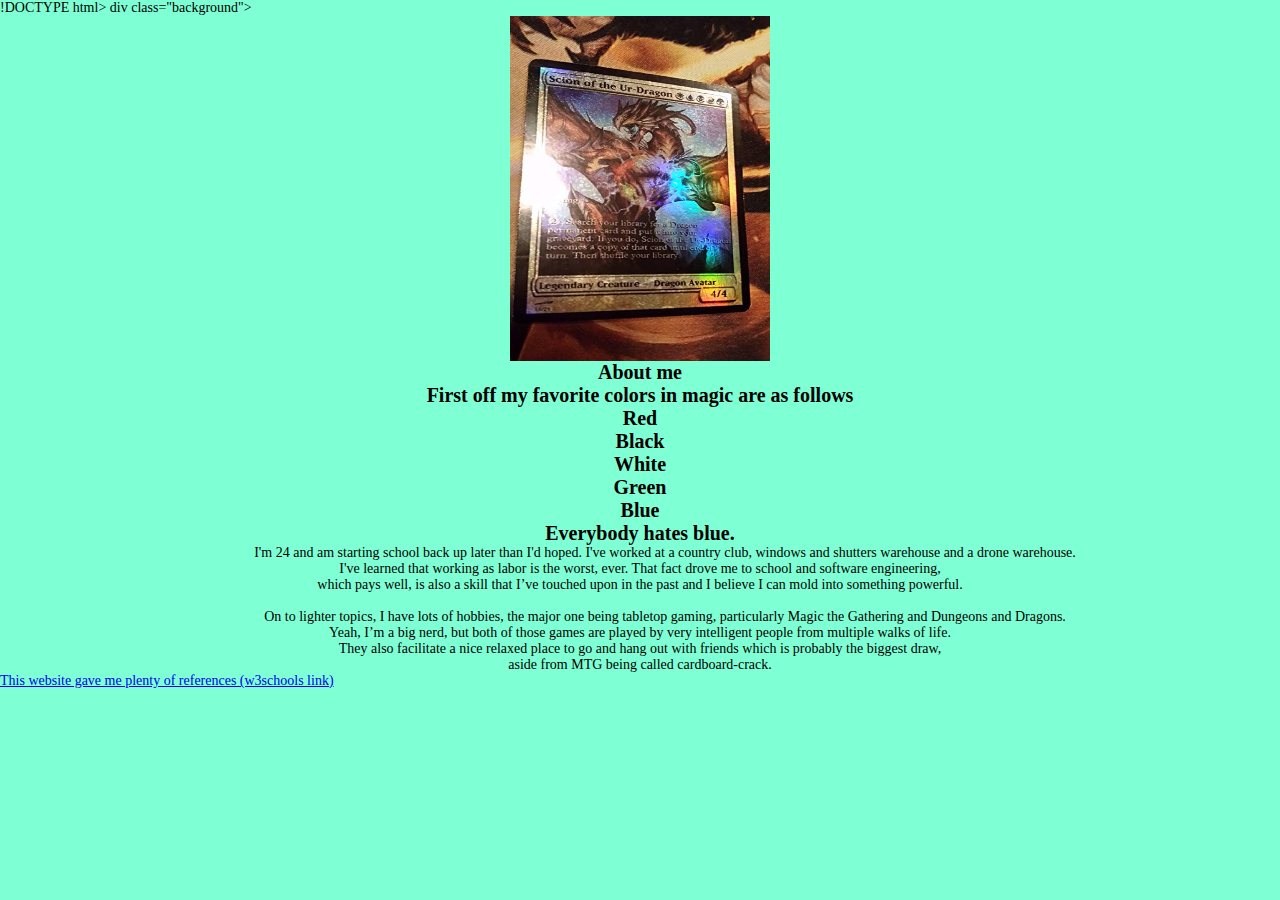
<file: case1.html>
!DOCTYPE html>
<html>
  <head>
      
<!-- I would just like to point out that I "replaced" my video page with this one by accident.... it's also 6:13 am and I need a sound file for crickets chirping after I remake that page and then nightnight-->


 <link rel="stylesheet" href="styleold.css">

</head>
<body>
    div class="background"></div>
        <h1>
            <img src="Sion.jpg" alt="My favorite Magic card. Sion of the Ur-Dragon, 4/4 with flying and Pay 2, search your library for any dragon permenant, put that card into your graveyard and Sion of the Ur-dragon becomes a copy of that card untill end of turn." width="260" height="345">
            <br>
            About me<br>
            
            First off my favorite colors in magic are as follows
            <ol>
                <li>Red</li>
                <li>Black</li>
                <li>White</li>
                <li>Green</li>
                <li>Blue</li>
            </ol>
           Everybody hates blue.
        </h1>
       
            <p>
            I'm 24 and am starting school back up later than I'd hoped. I've worked at a country club, windows and shutters warehouse and a drone warehouse.<br>
            I've learned that working as labor is the worst, ever. That fact drove me to school and software engineering,<br>
            which pays well, is also a skill that I’ve touched upon in the past and I believe I can mold into something powerful.<br>
            <br>
            </p>
            <p>
            On to lighter topics, I have lots of hobbies, the major one being tabletop gaming, particularly Magic the Gathering and Dungeons and Dragons.<br>
            Yeah, I’m a big nerd, but both of those games are played by very intelligent people from multiple walks of life.<br>
            They also facilitate a nice relaxed place to go and hang out with friends which is probably the biggest draw, <br>
            aside from MTG being called cardboard-crack.
            </p> 
 </body>
    <footer>
    <a href="https://www.w3schools.com/html/">This website gave me plenty of references (w3schools link)</a>
    </footer>
</html>
</file>
<file: styleold.css>
*{
    margin: 0;
    padding: 0;
}
html, body{
    background-color: aquamarine;
    width: 100%;
    height 100%;
    font-size: 14px;
    font-weight: normal;   
}
class{
    
}
p{
    
    text-indent: 50px;
    text-align: center;
    font-size: 14px;
    font-style: normal;
    color: black;
}
h1{
    text-align: center;
    font-size: 20px;
}
</file>
